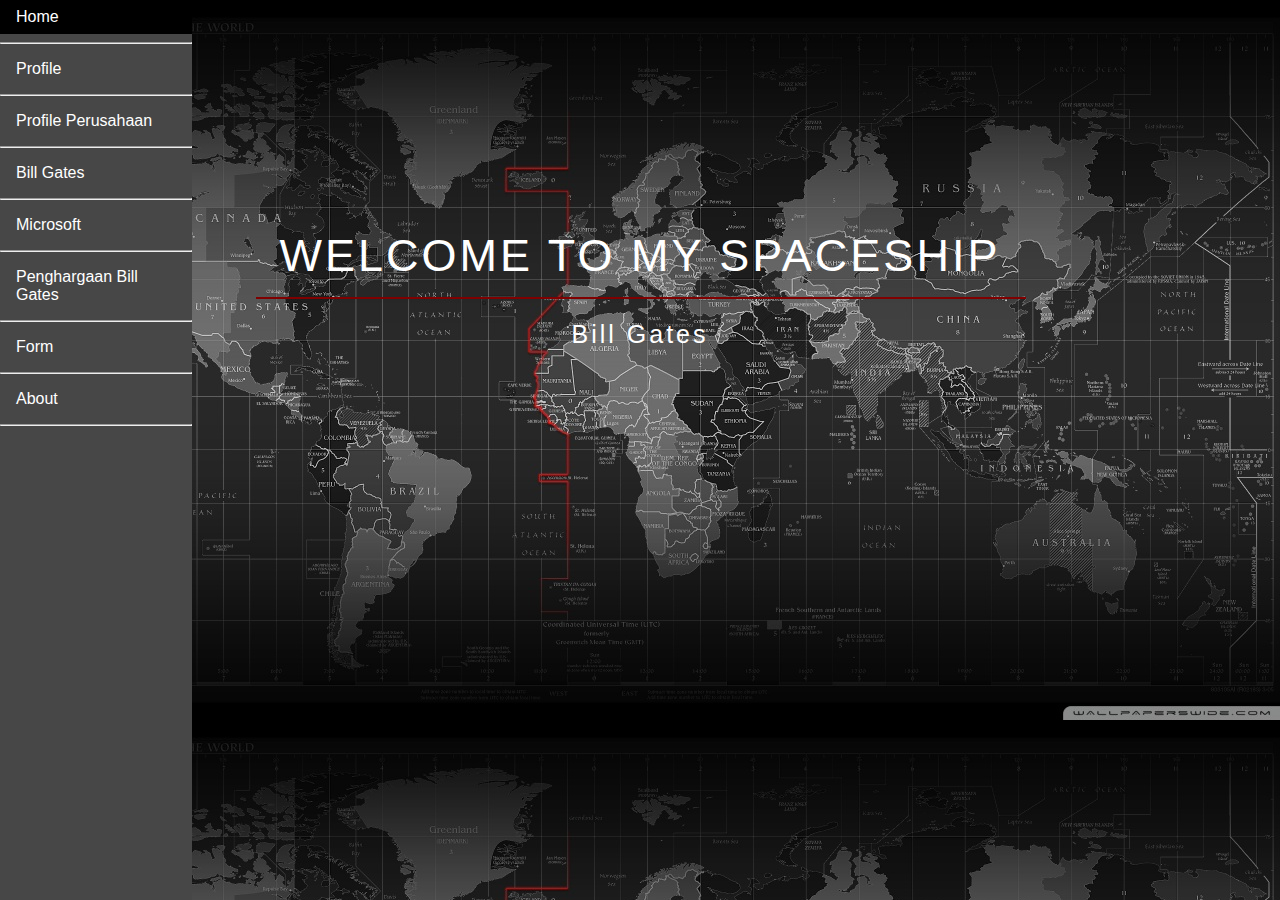
<file: index.html>
<!DOCTYPE html>
<html>
<head>
	<title> Home </title>
	<link href="css/style.css" rel="stylesheet">
</head>
<body background="img/isi.jpg">
<ul class="nav">
	<li><a class="active" href="index.html">Home</a></li>
	<hr>
	<li><a href="profile.html">Profile</a></li>
	<hr>
	<li><a href="pp.html">Profile Perusahaan</a></li>
	<hr>
	<li><a href="artikel.html">Bill Gates</a></li>
	<hr>
	<li><a href="perusahaan.html">Microsoft</a></li>
	<hr>
	<li><a href="penghargaan.html">Penghargaan Bill Gates</a></li>
	<hr>
    <li><a href="form.html">Form</a></li>
	<hr>
	<li class="right"><a href="about.html">About</a></li>
	<hr>
</ul>
<div style="padding-top: 200px; text-align: center;">
	<h1><font color="white">WELCOME TO MY SPACESHIP</h1><font><hr class="index">
	<h2><font color="white">Bill Gates</h2>
</div>
</body>
</html>
</file>
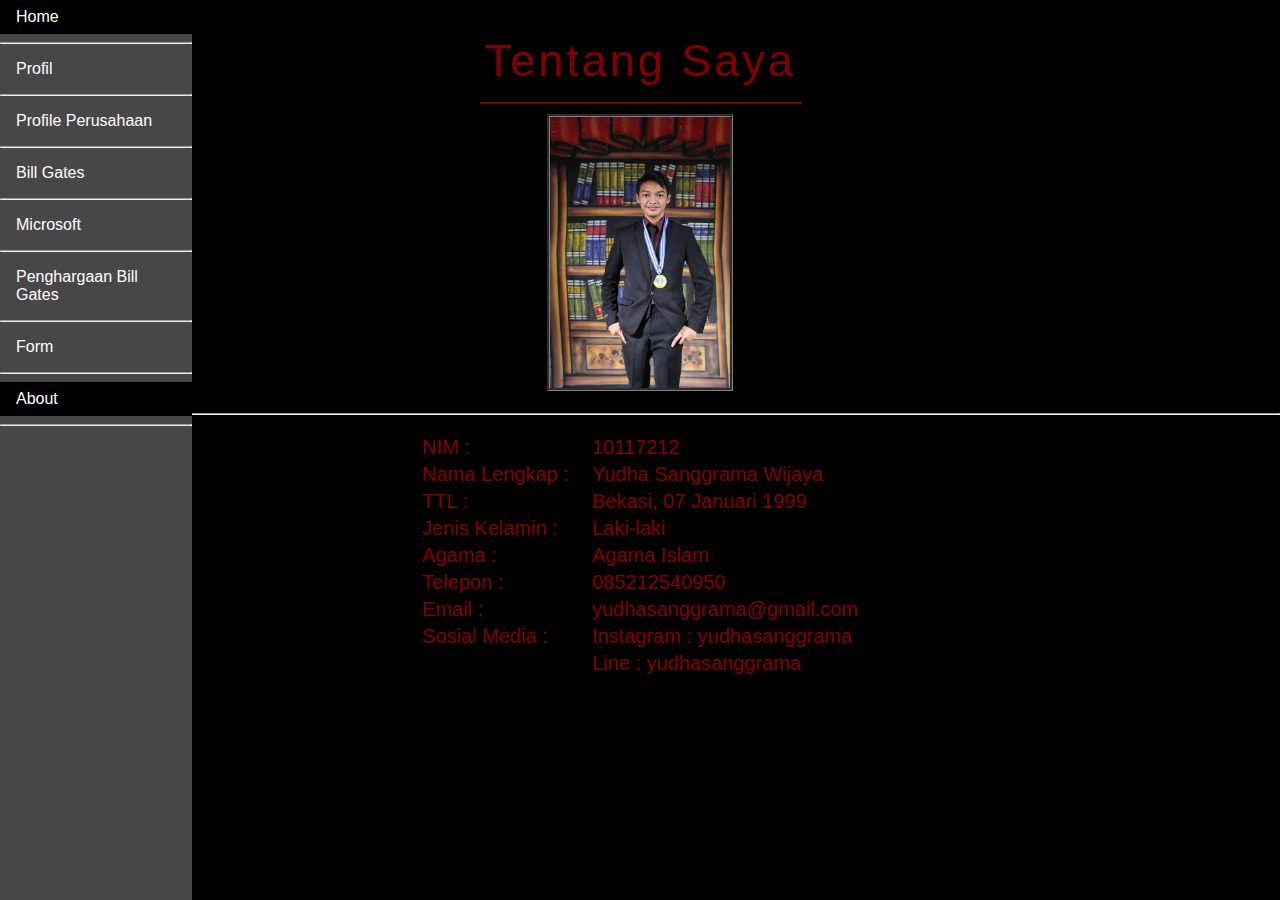
<file: about.html>
<!DOCTYPE html>
<html>
<head>
	<title>About</title>
	<link href="css/style.css" rel="stylesheet">
</head>
<body>
<ul class="nav">
	<li><a href="index.html">Home</a></li>
	<hr>
	<li><a href="profile.html">Profil</a></li>
	<hr>
	<li><a href="pp.html">Profile Perusahaan</a></li>
	<hr>
	<li><a href="artikel.html">Bill Gates</a></li>
	<hr>
	<li><a href="perusahaan.html">Microsoft</a></li>
	<hr>
	<li><a href="penghargaan.html">Penghargaan Bill Gates</a></li>
	<hr>
	<li><a href="form.html">Form</a></li>
	<hr>
	<li class="right"><a class="active" href="about.html">About</a></li>
	<hr>
</ul>
<div style="padding-top: 5px; text-align: center;">
	<h1>Tentang Saya</h1><hr class="about"><center>
</div>
<center>
<img style="height: 271px; border-color: gray" src="img/Photo.jpg">
<table class="about" style="margin-top: 0">
	<tr>
		<td>NIM :</td>
		<td>&nbsp</td>
		<td>&nbsp</td>
		<td>10117212</td>
		
	</tr>
	<tr>
		<td>Nama Lengkap :</td>
		<td></td>
		<td></td>
		<td>Yudha Sanggrama Wijaya</td>
		
	</tr>
	<tr>
		<td>TTL :</td>
		<td></td>
		<td></td>
		<td>Bekasi, 07 Januari 1999</td>
		<hr>
	</tr>
	<tr>
		<td>Jenis Kelamin :</td>
		<td></td>
		<td></td>
		<td>Laki-laki</td>
		
	</tr>
	<tr>
		<td>Agama :</td>
		<td></td>
		<td></td>
		<td>Agama Islam</td>
		
	</tr>
	<tr>
		<td>Telepon :</td>
		<td></td>
		<td></td>
		<td>085212540950</td>
		
	</tr>
	<tr>
		<td>Email :</td>
		<td></td>
		<td></td>
		<td>yudhasanggrama@gmail.com</a></td>
	</tr>
	<tr>
		<td>Sosial Media :</td>
		<td></td>
		<td></td>
		<td>Instagram : yudhasanggrama</i></a></td>
		
	</tr>
		<td></td>
		<td></td>
		<td></td>
		<td>Line : yudhasanggrama</i></a></td>
	</tr>
</table>
</body>
</html>
</file>
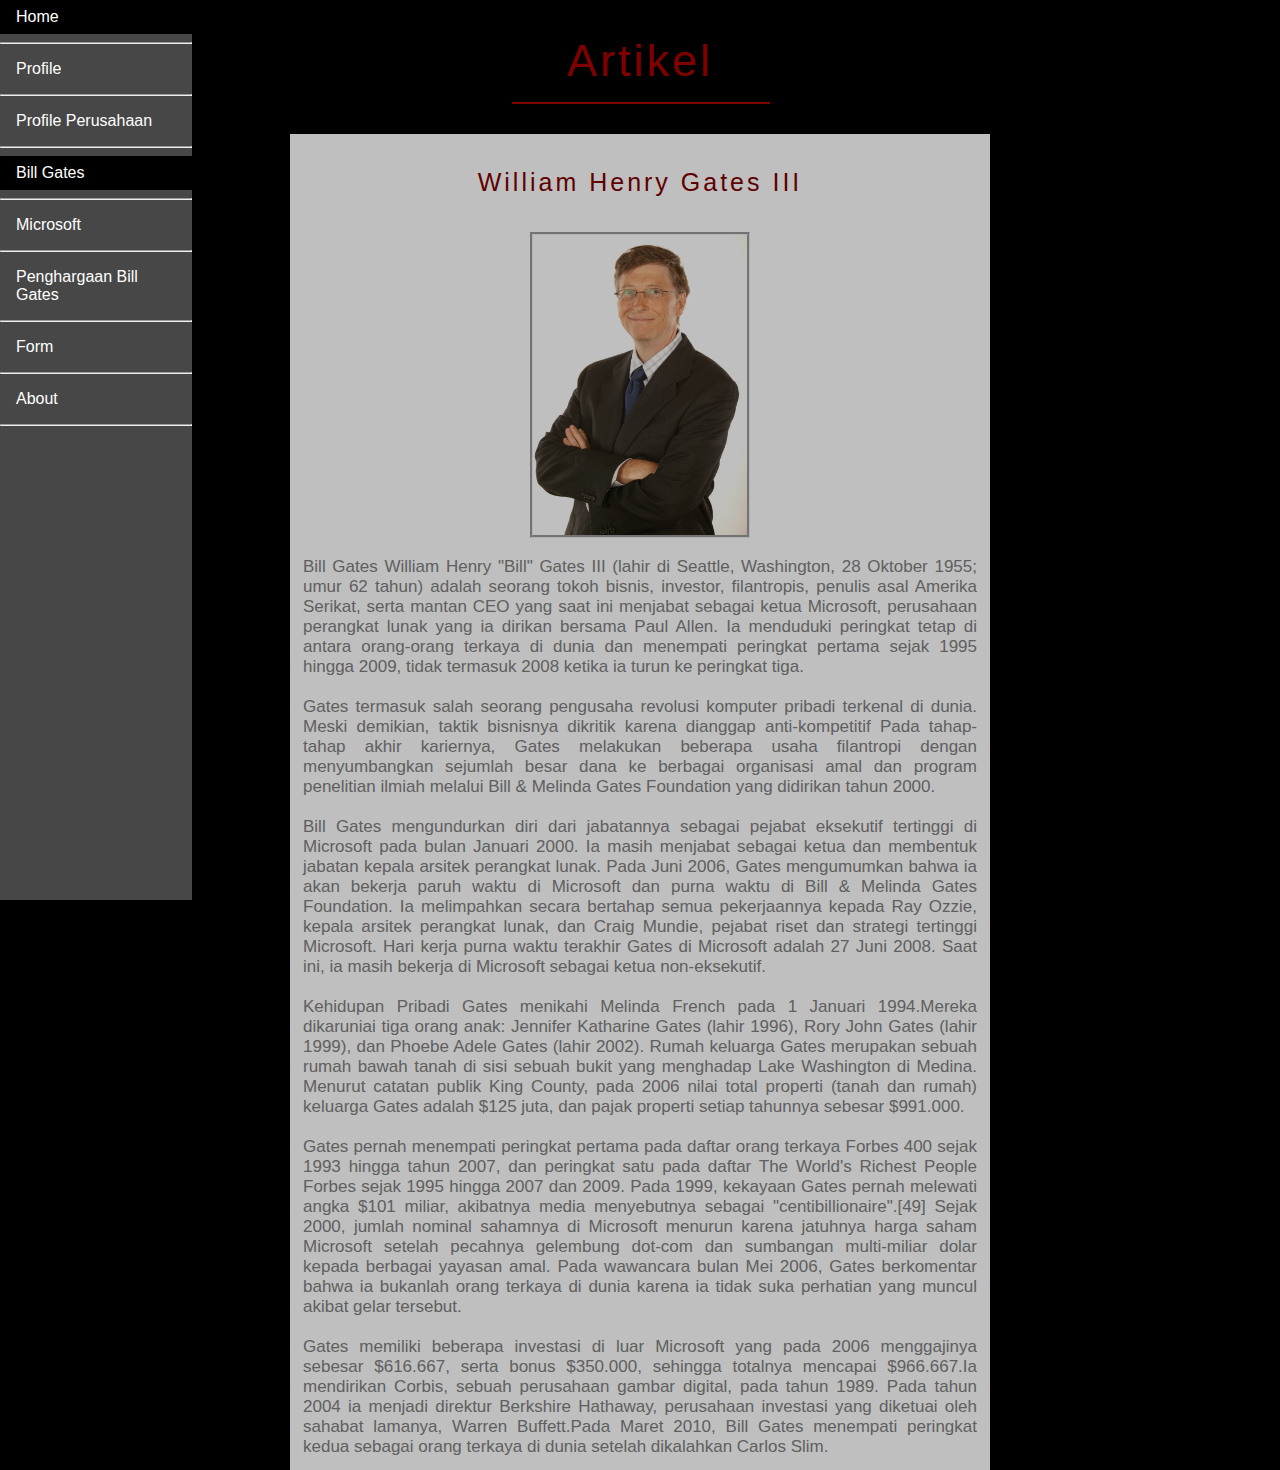
<file: artikel.html>
<!DOCTYPE html>
<html>
<head>
	<title>Artikel</title>
	<link href="css/style.css" rel="stylesheet">
</head>
<body>
<ul class="nav">
	<li><a href="index.html">Home</a></li>
	<hr>
	<li><a href="profile.html">Profile</a></li>
	<hr>
	<li><a href="pp.html">Profile Perusahaan</a></li>
	<hr>
	<li><a class="active" href="artikel.html">Bill Gates</a></li>
	<hr>
	<li><a href="perusahaan.html">Microsoft</a></li>
	<hr>
	<li><a href="penghargaan.html">Penghargaan Bill Gates</a></li>
	<hr>
    <li><a href="form.html">Form</a></li>
	<hr>
	<li class="right"><a href="about.html">About</a></li>
	<hr>
</ul>
<div style="padding-top: 5px; text-align: center;">
	<h1>Artikel</h1><hr class="artikel"><center>
	<table class="artikel">
		<tr>
			<td><h2>William Henry Gates III </h2></td>
		</tr>
		<tr>
			<td><center><img src="img/billl.jpg"></center></td>
		</tr>
		<tr>
			<td><b>Bill Gates</b>
				William Henry "Bill" Gates III (lahir di Seattle, Washington, 28 Oktober 1955; umur 62 tahun) adalah seorang tokoh bisnis, investor, filantropis, penulis asal Amerika Serikat, serta mantan CEO yang saat ini menjabat sebagai ketua Microsoft, perusahaan perangkat lunak yang ia dirikan bersama Paul Allen.
			Ia menduduki peringkat tetap di antara orang-orang terkaya di dunia dan menempati peringkat pertama sejak 1995 hingga 2009, tidak termasuk 2008 ketika ia turun ke peringkat tiga.<br><br>
			Gates termasuk salah seorang pengusaha revolusi komputer pribadi terkenal di dunia. Meski demikian, taktik bisnisnya dikritik karena dianggap anti-kompetitif Pada tahap-tahap akhir kariernya, Gates melakukan beberapa usaha filantropi dengan menyumbangkan sejumlah besar dana ke berbagai organisasi amal dan program penelitian ilmiah melalui Bill & Melinda Gates Foundation yang didirikan tahun 2000.<br><br>
			Bill Gates mengundurkan diri dari jabatannya sebagai pejabat eksekutif tertinggi di Microsoft pada bulan Januari 2000. 
			Ia masih menjabat sebagai ketua dan membentuk jabatan kepala arsitek perangkat lunak. Pada Juni 2006, Gates mengumumkan bahwa ia akan bekerja paruh waktu di Microsoft dan purna waktu di Bill & Melinda Gates Foundation. 
			Ia melimpahkan secara bertahap semua pekerjaannya kepada Ray Ozzie, kepala arsitek perangkat lunak, dan Craig Mundie, pejabat riset dan strategi tertinggi Microsoft. 
			Hari kerja purna waktu terakhir Gates di Microsoft adalah 27 Juni 2008. Saat ini, ia masih bekerja di Microsoft sebagai ketua non-eksekutif.<br><br>
			<b>Kehidupan Pribadi</b>
			Gates menikahi Melinda French pada 1 Januari 1994.Mereka dikaruniai tiga orang anak: Jennifer Katharine Gates (lahir 1996), Rory John Gates (lahir 1999), dan Phoebe Adele Gates (lahir 2002). 
			Rumah keluarga Gates merupakan sebuah rumah bawah tanah di sisi sebuah bukit yang menghadap Lake Washington di Medina.
			Menurut catatan publik King County, pada 2006 nilai total properti (tanah dan rumah) keluarga Gates adalah $125 juta, dan pajak properti setiap tahunnya sebesar $991.000.<br><br>
			Gates pernah menempati peringkat pertama pada daftar orang terkaya Forbes 400 sejak 1993 hingga tahun 2007, dan peringkat satu pada daftar The World's Richest People Forbes sejak 1995 hingga 2007 dan 2009. Pada 1999, kekayaan Gates pernah melewati angka $101 miliar, akibatnya media menyebutnya sebagai "centibillionaire".[49] Sejak 2000, jumlah nominal sahamnya di Microsoft menurun karena jatuhnya harga saham Microsoft setelah pecahnya gelembung dot-com dan sumbangan multi-miliar dolar kepada berbagai yayasan amal.
			Pada wawancara bulan Mei 2006, Gates berkomentar bahwa ia bukanlah orang terkaya di dunia karena ia tidak suka perhatian yang muncul akibat gelar tersebut.<br><br>
			Gates memiliki beberapa investasi di luar Microsoft yang pada 2006 menggajinya sebesar $616.667, serta bonus $350.000, sehingga totalnya mencapai $966.667.Ia mendirikan Corbis, sebuah perusahaan gambar digital, pada tahun 1989.
			Pada tahun 2004 ia menjadi direktur Berkshire Hathaway, perusahaan investasi yang diketuai oleh sahabat lamanya, Warren Buffett.Pada Maret 2010, Bill Gates menempati peringkat kedua sebagai orang terkaya di dunia setelah dikalahkan Carlos Slim.
			</td>
	</table>
</div>
</body>
</html>
</file>
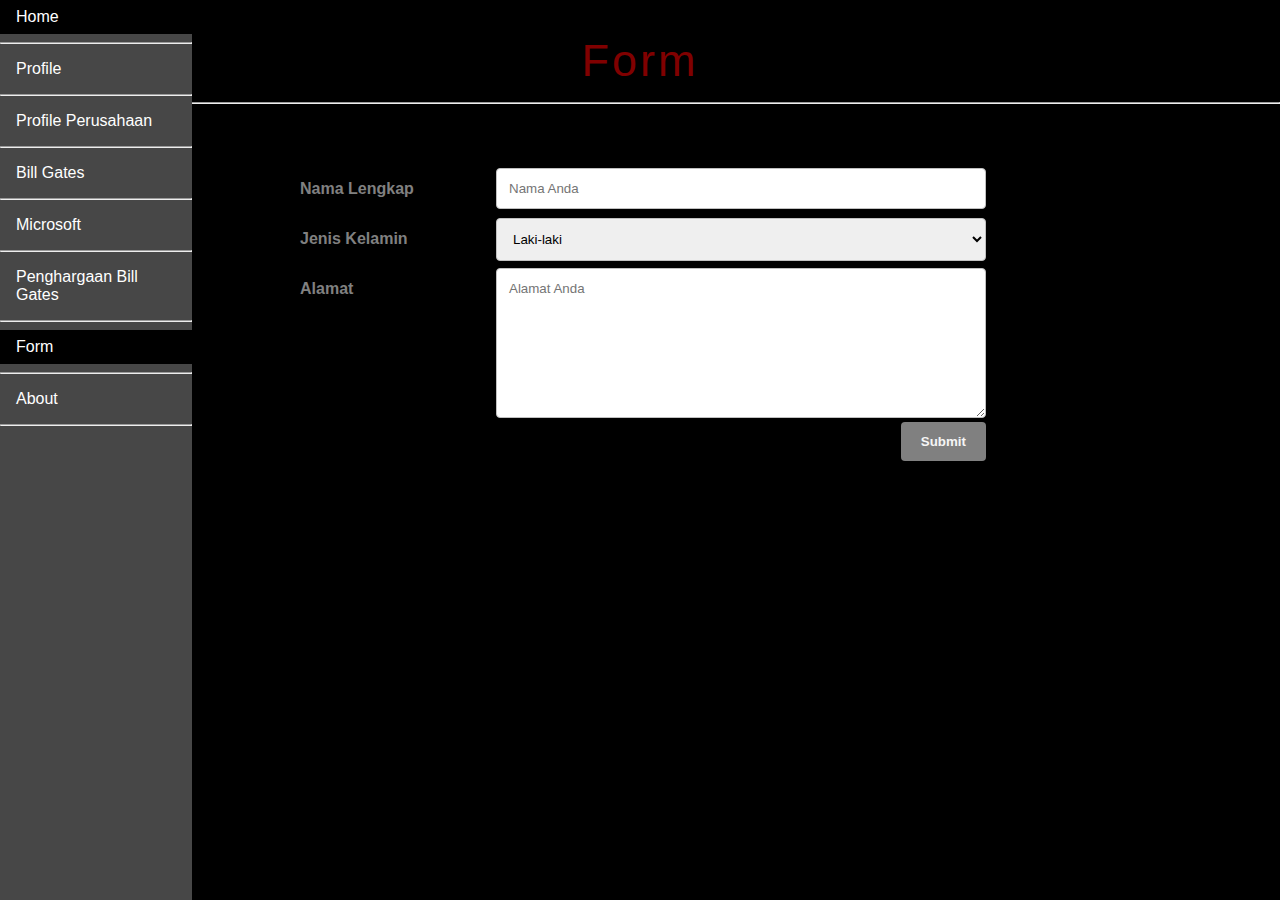
<file: form.html>
<!DOCTYPE html>
<html>
<head>
    <title>Form</title>
    <link href="css/style.css" rel="stylesheet">
</head>
<body>
<ul class="nav">
    <li><a href="index.html">Home</a></li>
	<hr>
    <li><a href="profile.html">Profile</a></li>
	<hr>
    <li><a href="pp.html">Profile Perusahaan</a></li>
	<hr>
    <li><a href="artikel.html">Bill Gates</a></li>
	<hr>
	<li><a href="perusahaan.html">Microsoft</a></li>
	<hr>
	<li><a href="penghargaan.html">Penghargaan Bill Gates</a></li>
	<hr>
    <li><a class="active" href="form.html">Form</a></li>
	<hr>
    <li class="right"><a href="about.html">About</a></li>
	<hr>
</ul>
<div style="padding-top: 5px; text-align: center;">
    <h1>Form</h1><hr class="form"><center>
</div>
<form action="#">
    <div class="container">
        <div class="col-1">
            <label>Nama Lengkap</label>
        </div>
        <div class="col-2">
            <input type="text" id="nama" name="nama" placeholder="Nama Anda">
        </div>
    </div>
    <div class="container">
        <div class="col-1">
            <label>Jenis Kelamin</label>
        </div>
        <div class="col-2">
            <select id="jk" name="jk">
                <option value="laki-laki">Laki-laki</option>
                <option value="perempuan">Perempuan</option>
            </select>
        </div>
    </div>
    <div class="container">
        <div class="col-1">
            <label>Alamat</label>
        </div>
        <div class="col-2">
            <textarea id="alamat" name="alamat" placeholder="Alamat Anda" style="height:150px"></textarea>
            <input type="submit" value="Submit">
        </div>
    </div>
</form>
</body>
</html>
</file>
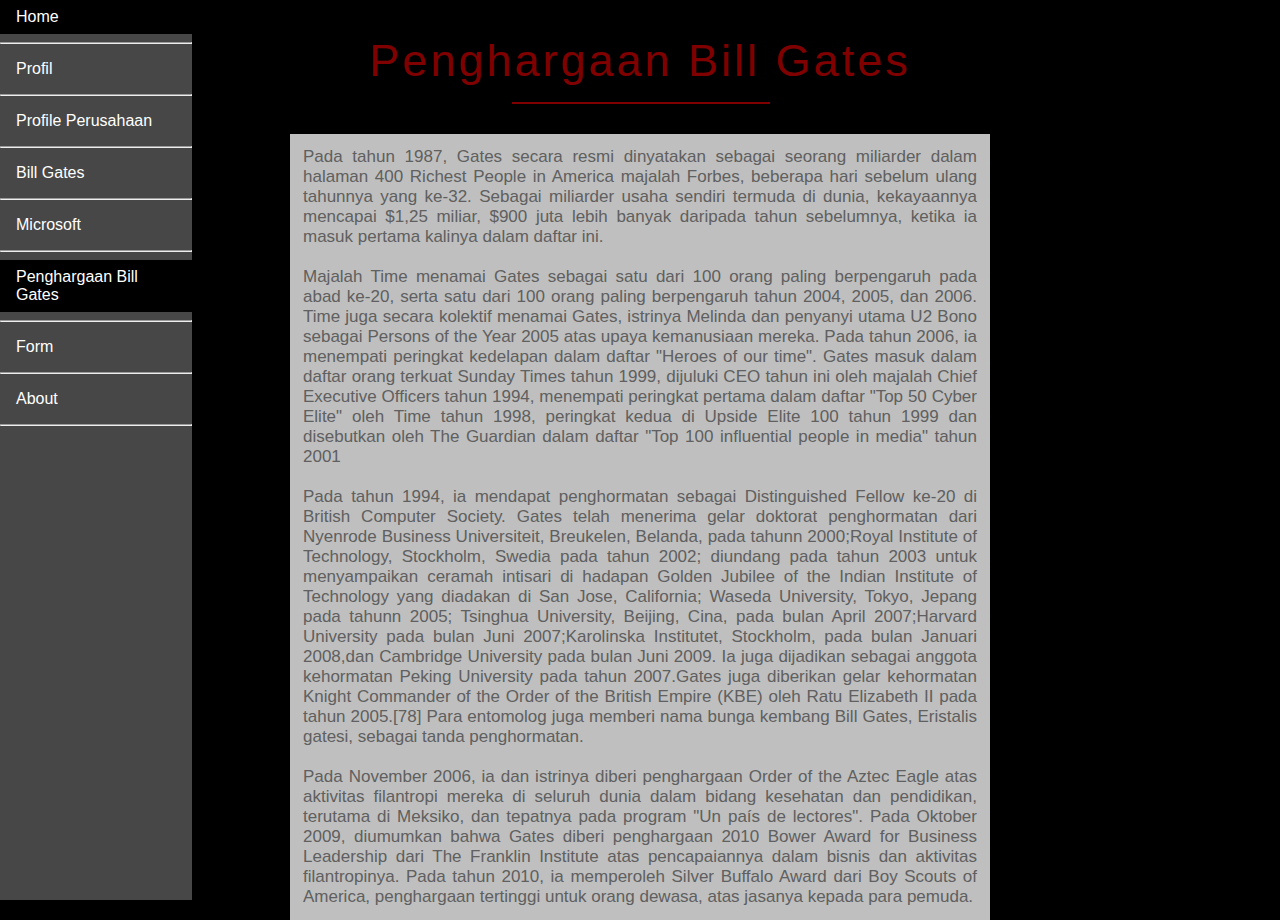
<file: penghargaan.html>
<html>
<head>
	<title>Penghargaan</title>
	<link href="css/style.css" rel="stylesheet">
</head>
<body>
<ul class="nav">
	<li><a href="index.html">Home</a></li>
	<hr>
	<li><a href="profile.html">Profil</a></li>
	<hr>
	<li><a href="pp.html">Profile Perusahaan</a></li>
	<hr>
	<li><a href="artikel.html">Bill Gates</a></li>
	<hr>
	<li><a href="perusahaan.html">Microsoft</a></li>
	<hr>
	<li><a class="active" href="penghargaan.html">Penghargaan Bill Gates</a></li>
	<hr>
    <li><a href="form.html">Form</a></li>
	<hr>
	<li class="right"><a href="about.html">About</a></li>
	<hr>
</ul>
<div style="padding-top: 5px; text-align: center;">
	<h1>Penghargaan Bill Gates</h1><hr class="artikel"><center>
	<table class="artikel">
		<tr>
			<td>
			Pada tahun 1987, Gates secara resmi dinyatakan sebagai seorang miliarder dalam halaman 400 Richest People in America majalah Forbes, beberapa hari sebelum ulang tahunnya yang ke-32. 
			Sebagai miliarder usaha sendiri termuda di dunia, kekayaannya mencapai $1,25 miliar, $900 juta lebih banyak daripada tahun sebelumnya, ketika ia masuk pertama kalinya dalam daftar ini.<br><br>
			Majalah Time menamai Gates sebagai satu dari 100 orang paling berpengaruh pada abad ke-20, serta satu dari 100 orang paling berpengaruh tahun 2004, 2005, dan 2006. 
			Time juga secara kolektif menamai Gates, istrinya Melinda dan penyanyi utama U2 Bono sebagai Persons of the Year 2005 atas upaya kemanusiaan mereka.
			Pada tahun 2006, ia menempati peringkat kedelapan dalam daftar "Heroes of our time".
			Gates masuk dalam daftar orang terkuat Sunday Times tahun 1999, dijuluki CEO tahun ini oleh majalah Chief Executive Officers tahun 1994, menempati peringkat pertama dalam daftar "Top 50 Cyber Elite" oleh Time tahun 1998, peringkat kedua di Upside Elite 100 tahun 1999 dan disebutkan oleh The Guardian dalam daftar "Top 100 influential people in media" tahun 2001<br><br>
			Pada tahun 1994, ia mendapat penghormatan sebagai Distinguished Fellow ke-20 di British Computer Society. 
			Gates telah menerima gelar doktorat penghormatan dari Nyenrode Business Universiteit, Breukelen, Belanda, pada tahunn 2000;Royal Institute of Technology, Stockholm, Swedia pada tahun 2002; diundang pada tahun 2003 untuk menyampaikan ceramah intisari di hadapan Golden Jubilee of the Indian Institute of Technology yang diadakan di San Jose, California; Waseda University, Tokyo, Jepang pada tahunn 2005; Tsinghua University, Beijing, Cina, pada bulan April 2007;Harvard University pada bulan Juni 2007;Karolinska Institutet, Stockholm, pada bulan Januari 2008,dan Cambridge University pada bulan Juni 2009.
			Ia juga dijadikan sebagai anggota kehormatan Peking University pada tahun 2007.Gates juga diberikan gelar kehormatan Knight Commander of the Order of the British Empire (KBE) oleh Ratu Elizabeth II pada tahun 2005.[78] Para entomolog juga memberi nama bunga kembang Bill Gates, Eristalis gatesi, sebagai tanda penghormatan.<br><br>
			Pada November 2006, ia dan istrinya diberi penghargaan Order of the Aztec Eagle atas aktivitas filantropi mereka di seluruh dunia dalam bidang kesehatan dan pendidikan, terutama di Meksiko, dan tepatnya pada program "Un país de lectores".
			Pada Oktober 2009, diumumkan bahwa Gates diberi penghargaan 2010 Bower Award for Business Leadership dari The Franklin Institute atas pencapaiannya dalam bisnis dan aktivitas filantropinya. 
			Pada tahun 2010, ia memperoleh Silver Buffalo Award dari Boy Scouts of America, penghargaan tertinggi untuk orang dewasa, atas jasanya kepada para pemuda.
			</td>
		</tr>
	</table>
</div>
</body>
</html>
</file>
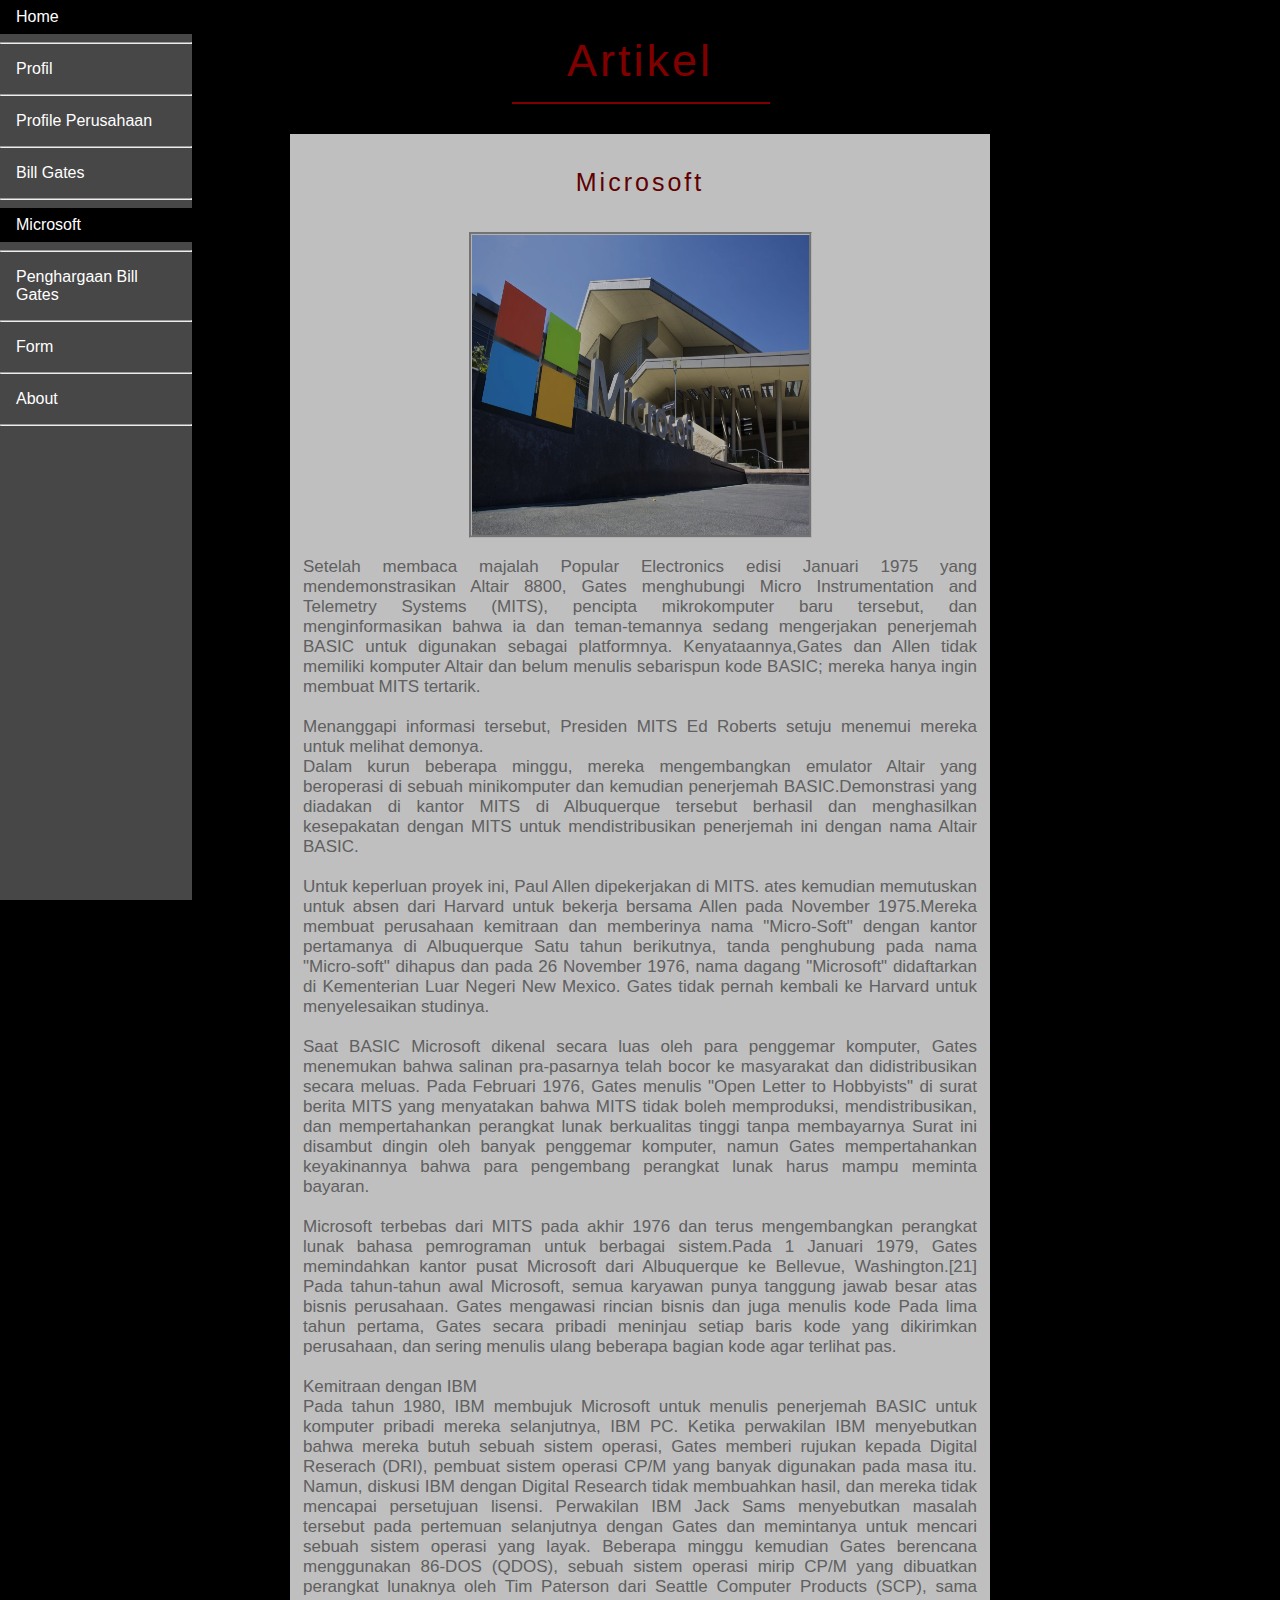
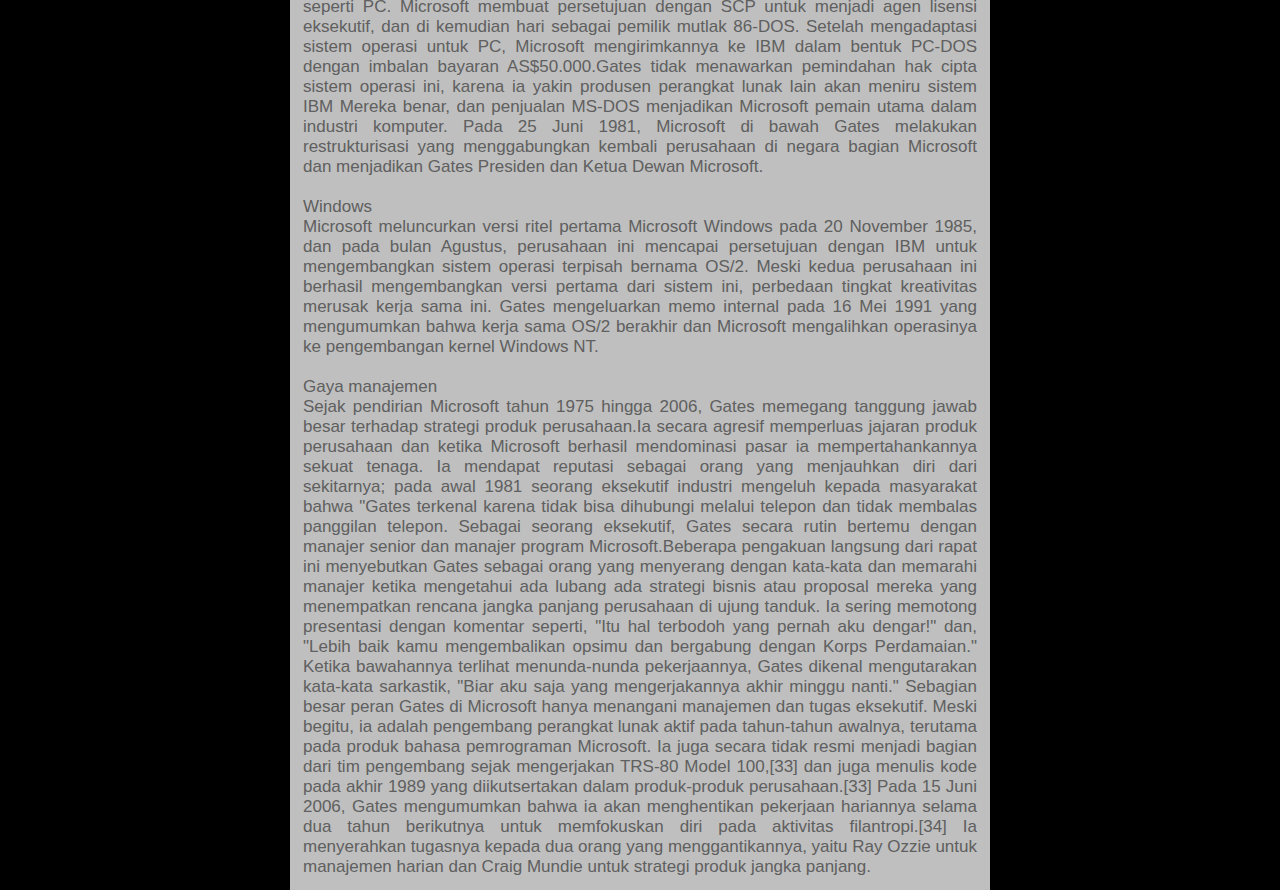
<file: perusahaan.html>
<!DOCTYPE html>
<html>
<head>
	<title>Sejarah Microsoft</title>
	<link href="css/style.css" rel="stylesheet">
</head>
<body>
<ul class="nav">
	<li><a href="index.html">Home</a></li>
	<hr>
	<li><a href="profile.html">Profil</a></li>
	<hr>
	<li><a href="pp.html">Profile Perusahaan</a></li>
	<hr>
	<li><a href="artikel.html">Bill Gates</a></li>
	<hr>
	<li><a class="active" href="perusahaan.html">Microsoft</a></li>
	<hr>
	<li><a href="penghargaan.html">Penghargaan Bill Gates</a></li>
	<hr>
    <li><a href="form.html">Form</a></li>
	<hr>
	<li class="right"><a href="about.html">About</a></li>
	<hr>
</ul>
<div style="padding-top: 5px; text-align: center;">
	<h1>Artikel</h1><hr class="artikel"><center>
	<table class="artikel">
		<tr>
			<td><h2>Microsoft</h2></td>
		</tr>
		<tr>
			<td><center><img src="img/1.jpg" width=50% height=50%></center></td>
		</tr>
		<tr>
			<td>
			Setelah membaca majalah Popular Electronics edisi Januari 1975 yang mendemonstrasikan Altair 8800, Gates menghubungi Micro Instrumentation and Telemetry Systems (MITS), pencipta mikrokomputer baru tersebut, dan menginformasikan bahwa ia dan teman-temannya sedang mengerjakan penerjemah BASIC untuk digunakan sebagai platformnya.
			Kenyataannya,Gates dan Allen tidak memiliki komputer Altair dan belum menulis sebarispun kode BASIC; mereka hanya ingin membuat MITS tertarik.<br><br>
			Menanggapi informasi tersebut, Presiden MITS Ed Roberts setuju menemui mereka untuk melihat demonya.<br> 
			Dalam kurun beberapa minggu, mereka mengembangkan emulator Altair yang beroperasi di sebuah minikomputer dan kemudian penerjemah BASIC.Demonstrasi yang diadakan di kantor MITS di Albuquerque tersebut berhasil dan menghasilkan kesepakatan dengan MITS untuk mendistribusikan penerjemah ini dengan nama Altair BASIC.<br><br>
			Untuk keperluan proyek ini, Paul Allen dipekerjakan di MITS. ates kemudian memutuskan untuk absen dari Harvard untuk bekerja bersama Allen pada November 1975.Mereka membuat perusahaan kemitraan dan memberinya nama "Micro-Soft" dengan kantor pertamanya di Albuquerque Satu tahun berikutnya, tanda penghubung pada nama "Micro-soft" dihapus dan pada 26 November 1976, nama dagang "Microsoft" didaftarkan di Kementerian Luar Negeri New Mexico.
			Gates tidak pernah kembali ke Harvard untuk menyelesaikan studinya.<br><br>
			Saat BASIC Microsoft dikenal secara luas oleh para penggemar komputer, Gates menemukan bahwa salinan pra-pasarnya telah bocor ke masyarakat dan didistribusikan secara meluas.
			Pada Februari 1976, Gates menulis "Open Letter to Hobbyists" di surat berita MITS yang menyatakan bahwa MITS tidak boleh memproduksi, mendistribusikan, dan mempertahankan perangkat lunak berkualitas tinggi tanpa membayarnya Surat ini disambut dingin oleh banyak penggemar komputer, namun Gates mempertahankan keyakinannya bahwa para pengembang perangkat lunak harus mampu meminta bayaran.<br><br>
			Microsoft terbebas dari MITS pada akhir 1976 dan terus mengembangkan perangkat lunak bahasa pemrograman untuk berbagai sistem.Pada 1 Januari 1979, Gates memindahkan kantor pusat Microsoft dari Albuquerque ke Bellevue, Washington.[21] Pada tahun-tahun awal Microsoft, semua karyawan punya tanggung jawab besar atas bisnis perusahaan. 
			Gates mengawasi rincian bisnis dan juga menulis kode Pada lima tahun pertama, Gates secara pribadi meninjau setiap baris kode yang dikirimkan perusahaan, dan sering menulis ulang beberapa bagian kode agar terlihat pas.<br><br>
			<b>Kemitraan dengan IBM</b><br>
			Pada tahun 1980, IBM membujuk Microsoft untuk menulis penerjemah BASIC untuk komputer pribadi mereka selanjutnya, IBM PC.
			Ketika perwakilan IBM menyebutkan bahwa mereka butuh sebuah sistem operasi, Gates memberi rujukan kepada Digital Reserach (DRI), pembuat sistem operasi CP/M yang banyak digunakan pada masa itu.
			Namun, diskusi IBM dengan Digital Research tidak membuahkan hasil, dan mereka tidak mencapai persetujuan lisensi.
			Perwakilan IBM Jack Sams menyebutkan masalah tersebut pada pertemuan selanjutnya dengan Gates dan memintanya untuk mencari sebuah sistem operasi yang layak.
			Beberapa minggu kemudian Gates berencana menggunakan 86-DOS (QDOS), sebuah sistem operasi mirip CP/M yang dibuatkan perangkat lunaknya oleh Tim Paterson dari Seattle Computer Products (SCP), sama seperti PC. Microsoft membuat persetujuan dengan SCP untuk menjadi agen lisensi eksekutif, dan di kemudian hari sebagai pemilik mutlak 86-DOS.
			Setelah mengadaptasi sistem operasi untuk PC, Microsoft mengirimkannya ke IBM dalam bentuk PC-DOS dengan imbalan bayaran AS$50.000.Gates tidak menawarkan pemindahan hak cipta sistem operasi ini, karena ia yakin produsen perangkat lunak lain akan meniru sistem IBM Mereka benar, dan penjualan MS-DOS menjadikan Microsoft pemain utama dalam industri komputer.
			Pada 25 Juni 1981, Microsoft di bawah Gates melakukan restrukturisasi yang menggabungkan kembali perusahaan di negara bagian Microsoft dan menjadikan Gates Presiden dan Ketua Dewan Microsoft.<br><br>
			<b>Windows</b><br>
			Microsoft meluncurkan versi ritel pertama Microsoft Windows pada 20 November 1985, dan pada bulan Agustus, perusahaan ini mencapai persetujuan dengan IBM untuk mengembangkan sistem operasi terpisah bernama OS/2.
			Meski kedua perusahaan ini berhasil mengembangkan versi pertama dari sistem ini, perbedaan tingkat kreativitas merusak kerja sama ini.
			Gates mengeluarkan memo internal pada 16 Mei 1991 yang mengumumkan bahwa kerja sama OS/2 berakhir dan Microsoft mengalihkan operasinya ke pengembangan kernel Windows NT.<br><br>
			<b>Gaya manajemen</b><br>
			Sejak pendirian Microsoft tahun 1975 hingga 2006, Gates memegang tanggung jawab besar terhadap strategi produk perusahaan.Ia secara agresif memperluas jajaran produk perusahaan dan ketika Microsoft berhasil mendominasi pasar ia mempertahankannya sekuat tenaga.
			Ia mendapat reputasi sebagai orang yang menjauhkan diri dari sekitarnya; pada awal 1981 seorang eksekutif industri mengeluh kepada masyarakat bahwa "Gates terkenal karena tidak bisa dihubungi melalui telepon dan tidak membalas panggilan telepon.
			Sebagai seorang eksekutif, Gates secara rutin bertemu dengan manajer senior dan manajer program Microsoft.Beberapa pengakuan langsung dari rapat ini menyebutkan Gates sebagai orang yang menyerang dengan kata-kata dan memarahi manajer ketika mengetahui ada lubang ada strategi bisnis atau proposal mereka yang menempatkan rencana jangka panjang perusahaan di ujung tanduk.
			Ia sering memotong presentasi dengan komentar seperti, "Itu hal terbodoh yang pernah aku dengar!" dan, "Lebih baik kamu mengembalikan opsimu dan bergabung dengan Korps Perdamaian."
			Ketika bawahannya terlihat menunda-nunda pekerjaannya, Gates dikenal mengutarakan kata-kata sarkastik, "Biar aku saja yang mengerjakannya akhir minggu nanti."
			Sebagian besar peran Gates di Microsoft hanya menangani manajemen dan tugas eksekutif. Meski begitu, ia adalah pengembang perangkat lunak aktif pada tahun-tahun awalnya, terutama pada produk bahasa pemrograman Microsoft.
			Ia juga secara tidak resmi menjadi bagian dari tim pengembang sejak mengerjakan TRS-80 Model 100,[33] dan juga menulis kode pada akhir 1989 yang diikutsertakan dalam produk-produk perusahaan.[33] Pada 15 Juni 2006, Gates mengumumkan bahwa ia akan menghentikan pekerjaan hariannya selama dua tahun berikutnya untuk memfokuskan diri pada aktivitas filantropi.[34] Ia menyerahkan tugasnya kepada dua orang yang menggantikannya, yaitu Ray Ozzie untuk manajemen harian dan Craig Mundie untuk strategi produk jangka panjang.<br>
</td>
		</tr>
	</table>
</div>
</body>
</html>
</file>
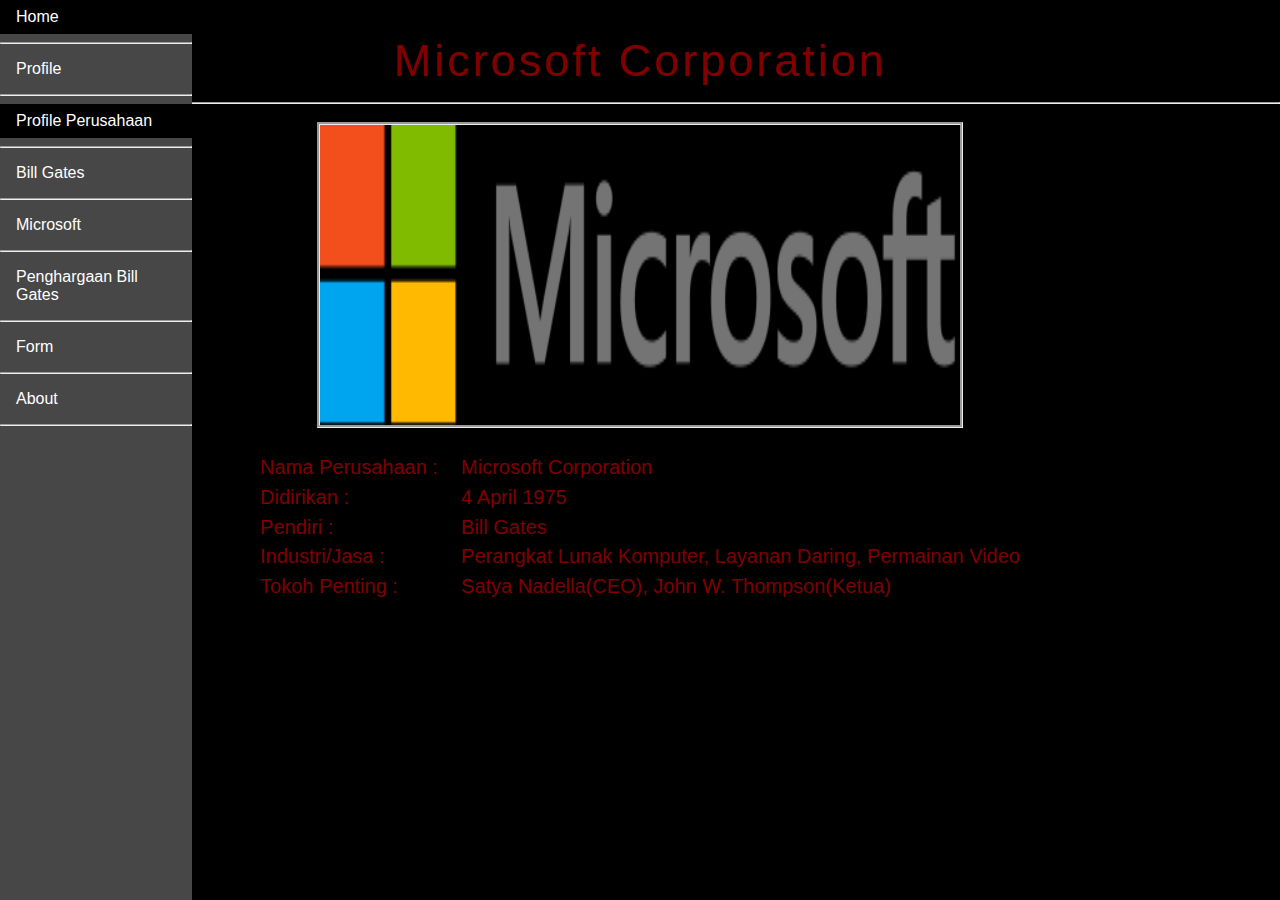
<file: pp.html>
<!DOCTYPE html>
<html>
<head>
	<title>Profile Perusahaan</title>
	<link href="css/style.css" rel="stylesheet">
</head>
<body>
<ul class="nav">
	<li><a href="index.html">Home</a></li>
	<hr>
	<li><a href="profile.html">Profile</a></li>
	<hr>
	<li><a class="active" href="pp.html">Profile Perusahaan</a></li>
	<hr>
	<li><a href="artikel.html">Bill Gates</a></li>
	<hr>
	<li><a href="perusahaan.html">Microsoft</a></li>
	<hr>
	<li><a href="penghargaan.html">Penghargaan Bill Gates</a></li>
	<hr>
    <li><a href="form.html">Form</a></li>
	<hr>
	<li class="right"><a href="About.html">About</a></li>
	<hr>
</ul>
<center>
<div style="padding-top: 5px; text-align: center;">
	<h1>Microsoft Corporation</h1><hr class="">
	</div>
<img src="img/logo.jpg" width=50% height=50%>
<table class="pp">
	<tr>
		<td>Nama Perusahaan :</td>
		<td>&nbsp</td>
		<td>&nbsp</td>
		<td>Microsoft Corporation</td>
	</tr>
	<tr>
		<td>Didirikan :</td>
		<td></td>
		<td></td>
		<td>4 April 1975 </td>
	</tr>
	<tr>
		<td>Pendiri :</td>
		<td></td>
		<td></td>
		<td>Bill Gates</td>
	</tr>
	<tr>
		<td>Industri/Jasa :</td>
		<td></td>
		<td></td>
		<td>Perangkat Lunak Komputer, Layanan Daring, Permainan Video</td>
	<tr>
		<td>Tokoh Penting :</td>
		<td></td>
		<td></td>
		<td>Satya Nadella(CEO), John W. Thompson(Ketua)</td>
	</tr>
</table>
</body>
</html>
</file>
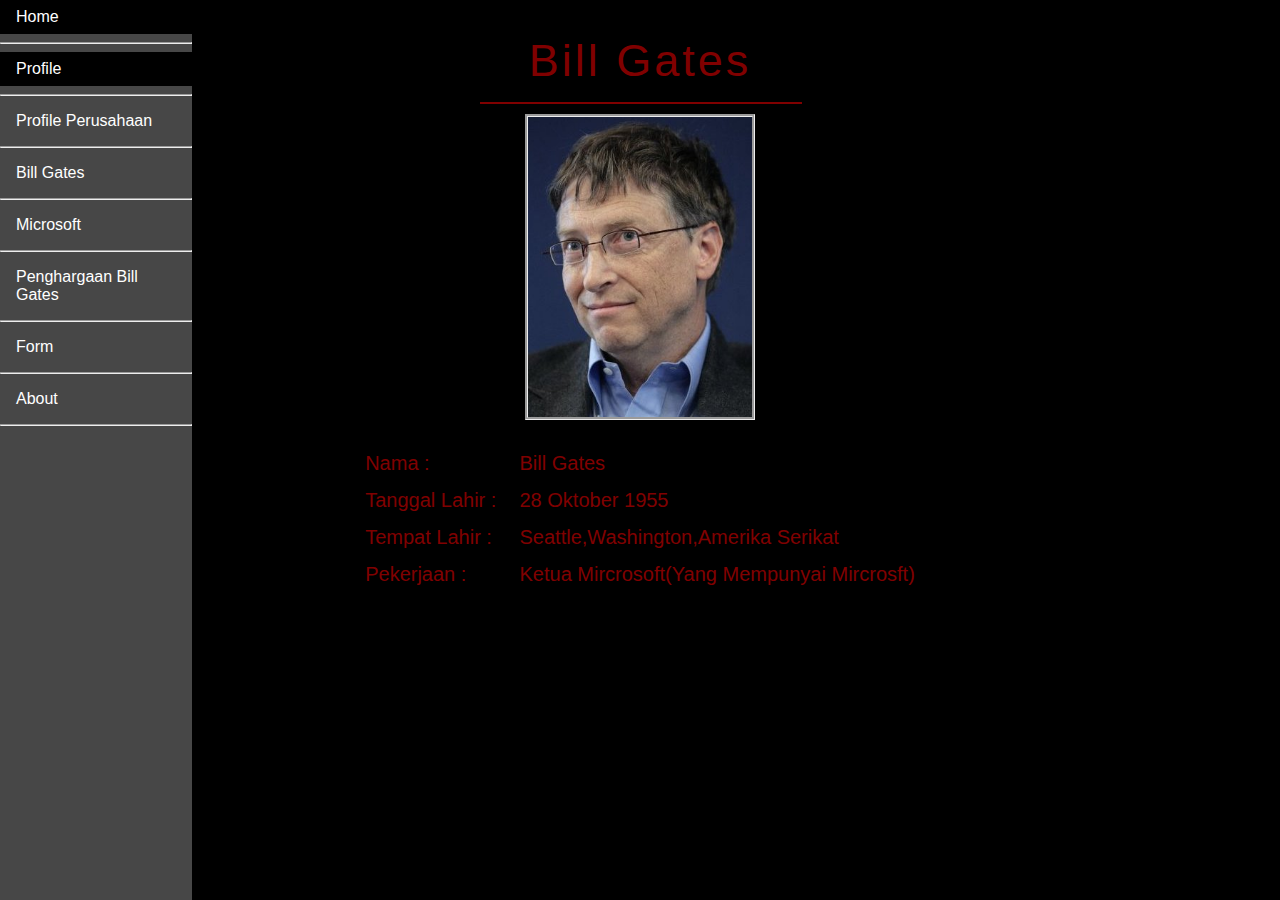
<file: profile.html>
<!DOCTYPE html>
<html>
<head>
	<title>Profile</title>
	<link href="css/style.css" rel="stylesheet">
</head>
<body>
<ul class="nav">
	<li><a href="index.html">Home</a></li>
	<hr>
	<li><a class="active" href="profile.html">Profile</a></li>
	<hr>
	<li><a href="pp.html">Profile Perusahaan</a></li>
	<hr>
	<li><a href="artikel.html">Bill Gates</a></li>
	<hr>
	<li><a href="perusahaan.html">Microsoft</a></li>
	<hr>
	<li><a href="penghargaan.html">Penghargaan Bill Gates</a></li>
	<hr>
    <li><a href="form.html">Form</a></li>
	<hr>
	<li class="right"><a href="about.html">About</a></li>
	<hr>
</ul>
<div style="padding-top: 5px; text-align: center;">
	<h1>Bill Gates</h1><hr class="profile">
</div>
<center>
<img src="img/Bill.jpg">
<table class="profile">
	<tr>
		<td>Nama :</td>
		<td>&nbsp</td>
		<td>&nbsp</td>
		<td>Bill Gates</td>
	</tr>
	<tr>
		<td>Tanggal Lahir :</td>
		<td></td>
		<td></td>
		<td>28 Oktober 1955 </td>
	</tr>
	<tr>
		<td>Tempat Lahir :</td>
		<td></td>
		<td></td>
		<td>Seattle,Washington,Amerika Serikat</td>
	</tr>
	<tr>
		<td>Pekerjaan :</td>
		<td></td>
		<td></td>
		<td>Ketua Mircrosoft(Yang Mempunyai Mircrosft)</td>
	</tr>
</table>
</body>
</html>
</file>
<file: css/style.css>
body {
	margin: 0;
	font-family: arial;
	background-color: black;
}


ul.nav {
	list-style-type: none;
	margin: 0;
	padding: 0;
	width: 15%;
	opacity: 0.65;
	background-color: #474747;
	position: fixed;
	height: 100%;
	overflow: auto;
}

ul:hover {
		list-style-type: none;
		margin: 0;
		adding: 0;
		width: 15%;
		opacity: 1;
		background-color: #474747;
		position: fixed;
		height: 100%;
		overflow: auto;
	}

li a {
    display: block;
    color: white;
    padding: 8px 16px;
    text-decoration: none;
}

li a.active {
    background-color: black;
    color: white;
}

li a:hover:not(.active) {
    background-color: black;
    color: white;
}

hr.index {
	display: block;
	height: 0;
	border: 0;
	margin: 0;
	padding: 1px;
	background-color: maroon;
	width: 60%;
	left: 20%;
	position: relative;
	border: none;
	
}

hr.profile {
	display: block;
	height: 0;
	border: 0;
	margin: 0;
	padding: 1px;
	background-color: maroon;
	width: 25%;
	left: 37.5%;
	position: relative;
	border: none;
}

hr.artikel {
	display: block;
	height: 0;
	border: 0;
	margin: 0;
	padding: 1px;
	background-color: maroon;
	width: 20%;
	left: 40%;
	position: relative;
	border: none;
}

hr.about {
	display: block;
	height: 0;
	border: 0;
	margin: 0;
	padding: 1px;
	background-color: maroon;
	width: 25%;
	left: 37.5%;
	position: relative;
	border: none;
}

h1 {
	margin-bottom: 15px;
	font-size: 45px;
	font-weight: lighter;
	text-align: center;
	letter-spacing: 3px;
	color: maroon;
}

img {
	border: groove;
	margin: 10px;
	height: 300px;
}

h2 {
	font-size: 25px;
	font-weight: lighter;
	text-align: center;
	letter-spacing: 3px;
	color: maroon;
}

table.profile {
	margin-top: 10px;
	height: 150px;
	font-size: 20px;
	font-weight: lighter;
	color: maroon;
}
table.pp {
	margin-top: 10px;
	height: 150px;
	font-size: 20px;
	font-weight: lighter;
	color: maroon;
}

table.artikel {
	margin-top: 30px;
	padding: 10px;
	width: 700px;
	background-color: white;
	opacity: 0.75;
	font-size: 17px;
	font-weight: lighter;
	text-align: justify;
	color: gray;
}

table.artikel:hover {
	margin-top: 30px;
	padding: 10px;
	width: 700px;
	background-color: white;
	font-size: 17px;
	font-weight: lighter;
	color: gray;
}

table.about {
	margin-top: 30px;
	padding: 10px;
	height: 250px;
	font-size: 20px;
	color: maroon;
}

/* -----  Font Awesome  ----- */

@font-face {
  font-family: 'FontAwesome';
  src: url('../fonts/fontawesome-webfont.eot?v=4.2.0');
  src: url('../fonts/fontawesome-webfont.eot?#iefix&v=4.2.0') format('embedded-opentype'), url('../fonts/fontawesome-webfont.woff?v=4.2.0') format('woff'), url('../fonts/fontawesome-webfont.ttf?v=4.2.0') format('truetype'), url('../fonts/fontawesome-webfont.svg?v=4.2.0#fontawesomeregular') format('svg');
  font-weight: normal;
  font-style: normal;
}

.fa {
  display: inline-block;
  font: normal normal normal 14px/1 FontAwesome;
  font-size: inherit;
  text-rendering: auto;
  -webkit-font-smoothing: antialiased;
  -moz-osx-font-smoothing: grayscale;
}

/* =====  Form ===== */

input[type=text], select, textarea {
	font-family: arial;
    width: 100%;
    padding: 12px;
    border: 1px solid silver;
    border-radius: 4px;
    box-sizing: border-box;
    resize: vertical;
}

label {
	color: gray;
	font-weight: bold;
    padding: 12px 12px 12px 0;
    display: inline-block;
}

input[type=submit] {
    background-color: gray;
    color: whitesmoke;
    font-weight: bold;
    font-family: arial;
    padding: 12px 20px;
    border: none;
    border-radius: 4px;
    cursor: pointer;
    float: right;
}

input[type=submit]:hover {
    background-color: whitesmoke;
    color: gray;
    font-weight: bold;
    font-family: arial;
}

.container {
	margin-left: 300px;
    border-radius: 5px;
    padding-top: 50px;
}

.col-1 {
    float: left;
    width: 20%;
    margin-top: 6px;
}

.col-2 {
    float: left;
    width: 50%;
    margin-top: 6px;
}
</file>
